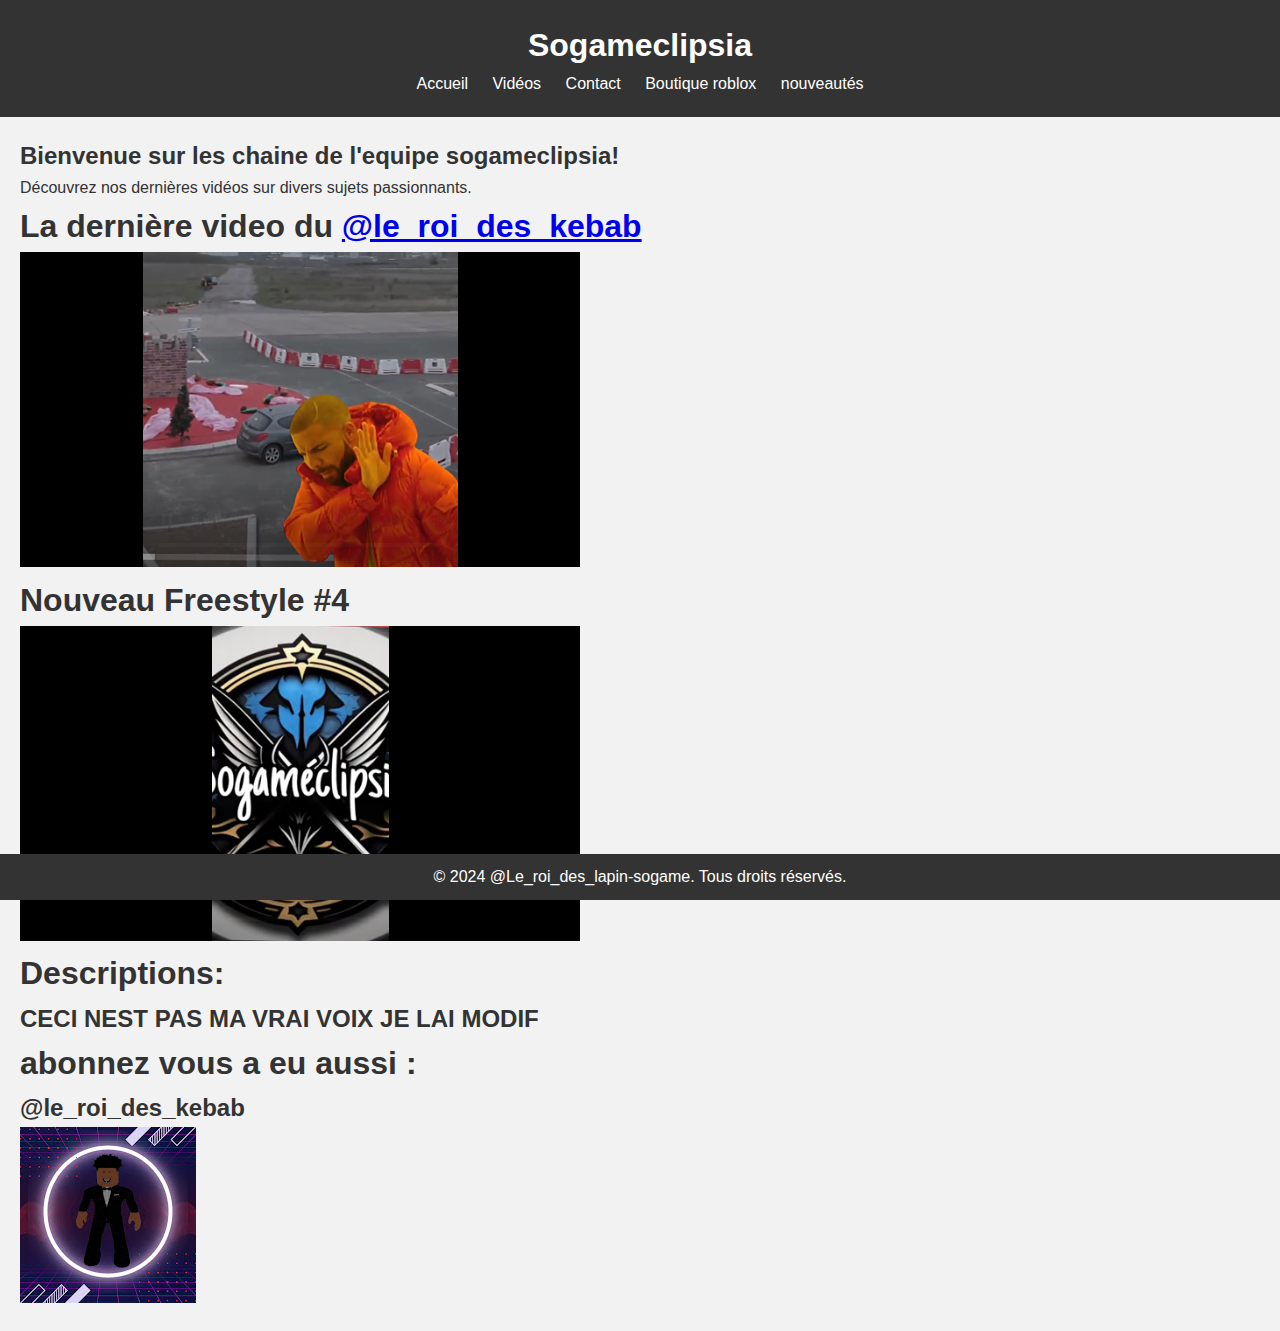
<file: index.html>
<!DOCTYPE html>
<html lang="fr">
<head>
    <meta charset="UTF-8">
    <meta name="viewport" content="width=device-width, initial-scale=1.0">
    <title>Menu - Sogamecplisia</title>
    <link rel="stylesheet" href="styles.css">
</head>
<body>
    <header>
        <h1>Sogameclipsia</h1>
        <nav>
            <ul>
                <li><a href="index.html">Accueil</a></li>
                <li><a href="video.html">Vidéos</a></li>
                <li><a href="contact.html">Contact</a></li>
                <li><a href="robloxboutique.html">Boutique roblox</a></li>
                <li><a href="nouveauté.html">nouveautés</a></li>
            </ul>
        </nav>
    </header>
    <section id="main-content">
        <!-- Contenu principal à remplir avec vos vidéos, descriptions, etc. -->
        <h2>Bienvenue sur les chaine de l'equipe sogameclipsia!</h2>
        <p>Découvrez nos dernières vidéos sur divers sujets passionnants.</p>
       
        <p><h1>La dernière video du <a href="#le_roi_des_kebab">@le_roi_des_kebab</a></h1></p>
        <p><iframe width="560" height="315" src="NewShort.mp4" frameborder="0" allow="autoplay; encrypted-media" allowfullscreen></iframe></p>
        <p><h1>Nouveau Freestyle #4 </h1></p>
        <p><iframe width="560" height="315" src="Freestyle.mp4" frameborder="0" allow="autoplay; encrypted-media" allowfullscreen></iframe></p>
        <p><h1>
            <p><h1>Descriptions: <p><h2>CECI NEST PAS MA VRAI VOIX JE LAI MODIF</h2></p>
            </h1></p>
        <h1>abonnez vous a eu aussi : </h1>
        <h2>
            <p>
                <h2 id="le_roi_des_kebab">@le_roi_des_kebab</h2>
            </p>
            <a href="https://www.youtube.com/@Le_roi_des_kebab">
                    <img src="channels4_profile (1).jpg" alt="">
                </a>
        </h2>
    </section>
    <footer>
        <p>&copy; 2024 @Le_roi_des_lapin-sogame. Tous droits réservés.</p>
    </footer>
    <script src="script.js"></script>
</body>
</html>
</file>
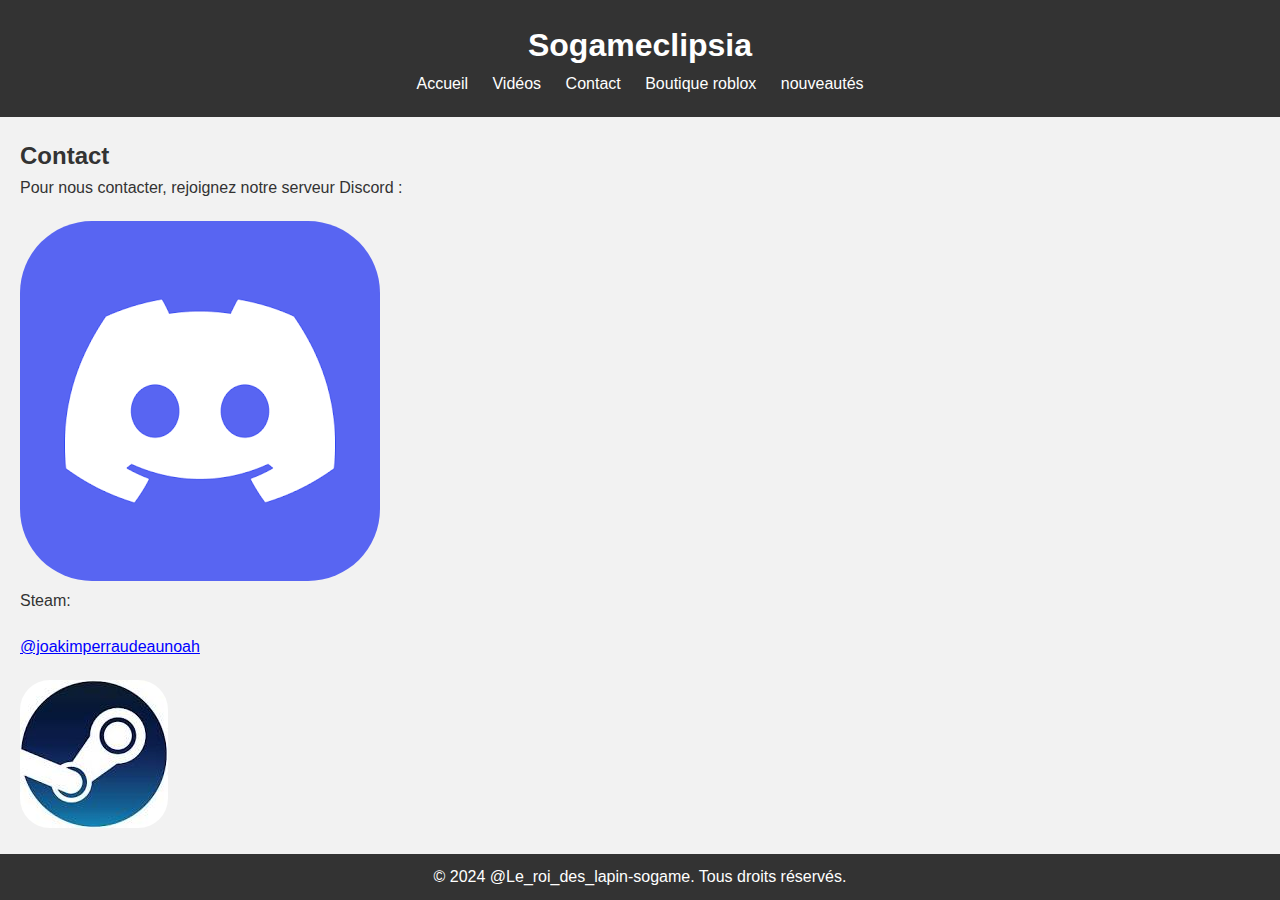
<file: contact.html>
<!DOCTYPE html>
<html lang="fr">
<head>
    <meta charset="UTF-8">
    <meta name="viewport" content="width=device-width, initial-scale=1.0">
    <title>Contact - Sogameclipsia</title>
    <link rel="stylesheet" href="contacte.css">
</head>
<body>
    <header>
        <h1>Sogameclipsia</h1>
        <nav>
            <ul>
                <li><a href="index.html">Accueil</a></li>
                <li><a href="video.html">Vidéos</a></li>
                <li><a href="contact.html">Contact</a></li>
                <li><a href="robloxboutique.html">Boutique roblox</a></li>
                <li><a href="nouveauté.html">nouveautés</a></li>
            </ul>
        </nav>
    </header>
    <section id="main-content">
        <h2>Contact</h2>
        <p>Pour nous contacter, rejoignez notre serveur Discord :</p>
        <a href="https://discord.gg/b5sgCtVa"><img src="discord-4OXyS2.png" alt="Discord"></a>
        
            <p>Steam: <div class="comptesteam">@joakimperraudeaunoah</div></p>
        <p><a href="#"><img src="steam.jpg" alt="Discord"></a></p>
    </section>
    <footer>
        <p>&copy; 2024 @Le_roi_des_lapin-sogame. Tous droits réservés.</p>
    </footer>
    <audio id="pop.mp3" src="pop.mp3"></audio>
    <script src="script.js"></script>
</body>
</html>
</file>
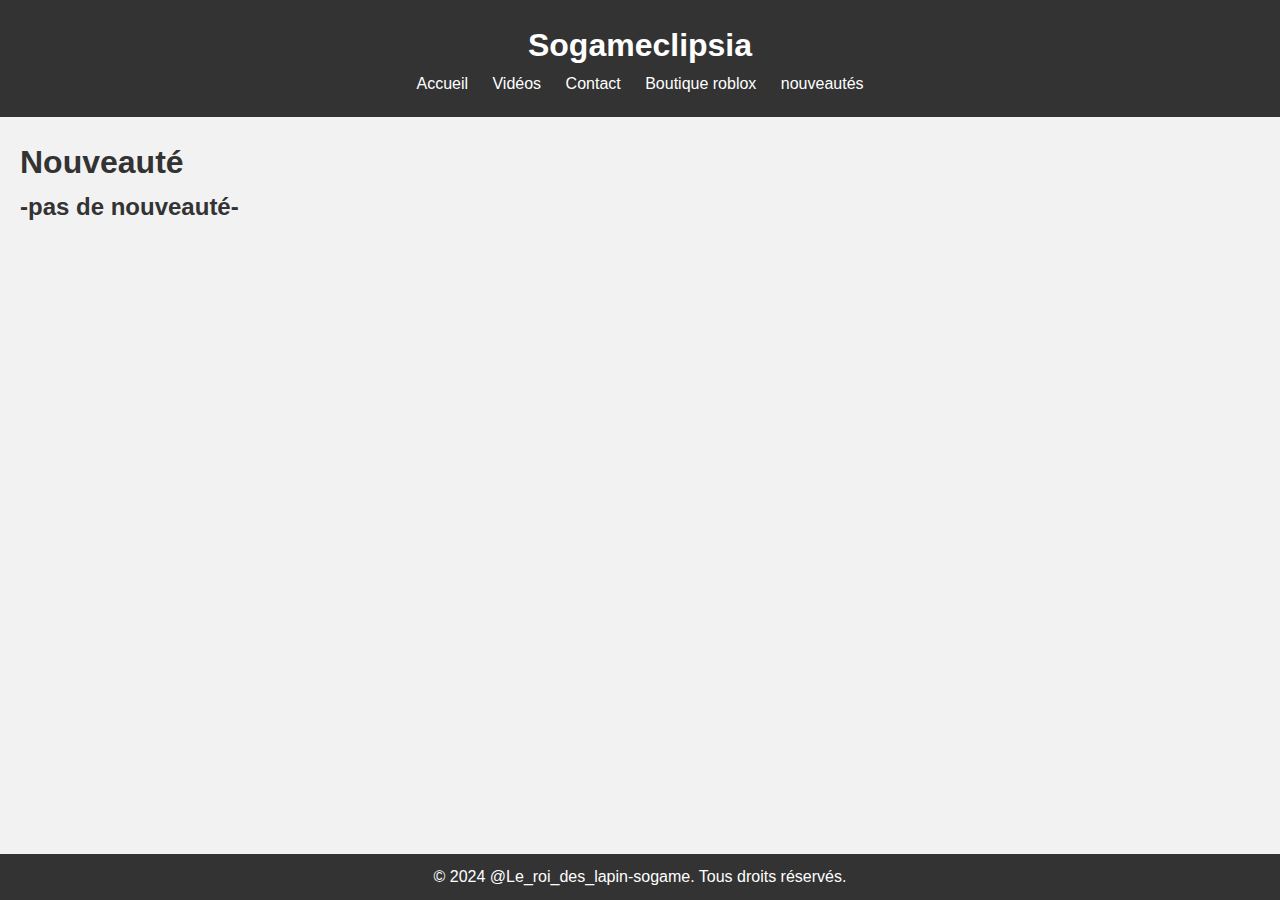
<file: nouveauté.html>
<!DOCTYPE html>
<html lang="fr">
<head>
    <meta charset="UTF-8">
    <meta name="viewport" content="width=device-width, initial-scale=1.0">
    <title>Nouveauté - Sogameclipsia</title>
    <link rel="stylesheet" href="styles.css">
</head>
<body>
    <header>
        <h1>Sogameclipsia</h1>
        <nav>
            <ul>
                <li><a href="index.html">Accueil</a></li>
                <li><a href="video.html">Vidéos</a></li>
                <li><a href="contact.html">Contact</a></li>
                <li><a href="robloxboutique.html">Boutique roblox</a></li>
                <li><a href="nouveauté.html">nouveautés</a></li>
            </ul>
        </nav>
    </header>
    <section id="main-content">
        <h1>
            Nouveauté
        </h1>

        <h2>-pas de nouveauté-</h2>
    </section>
    <footer>
        <p>&copy; 2024 @Le_roi_des_lapin-sogame. Tous droits réservés.</p>
    </footer>
    <script src="script.js"></script>
</body>
</html>
</file>
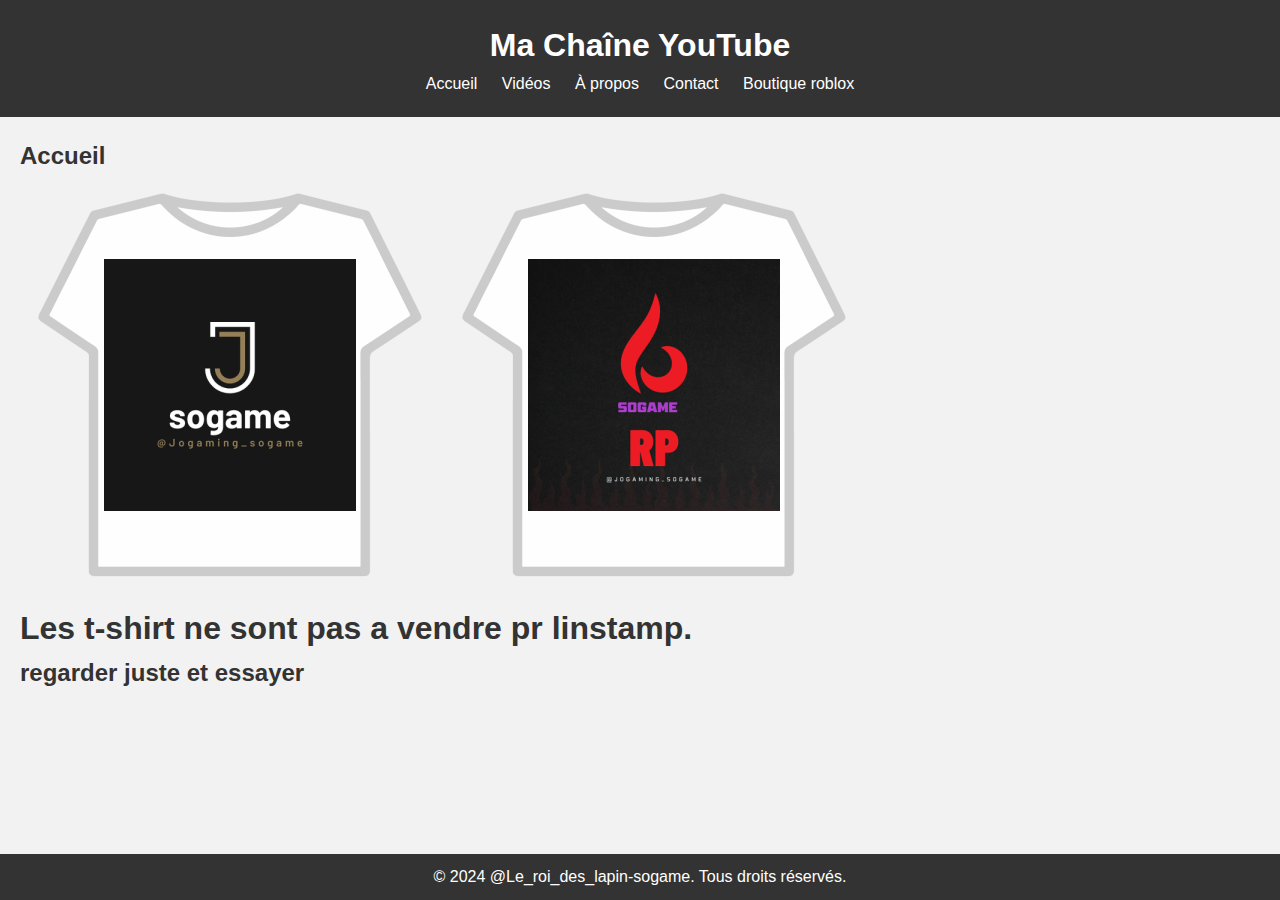
<file: robloxboutique.html>
<!DOCTYPE html>
<html lang="fr">
<head>
    <meta charset="UTF-8">
    <meta name="viewport" content="width=device-width, initial-scale=1.0">
    <title>Ma Chaîne YouTube</title>
    <link rel="stylesheet" href="styles.css">
</head>
<body>
    <header>
        <h1>Ma Chaîne YouTube</h1>
        <nav>
            <ul>
                <li><a href="index.html">Accueil</a></li>
                <li><a href="videos.html">Vidéos</a></li>
                <li><a href="about.html">À propos</a></li>
                <li><a href="contact.html">Contact</a></li>
                <li><a href="robloxboutique.html">Boutique roblox</a></li>
            </ul>
        </nav>
    </header>
    <section id="main-content">
        <h2>Accueil</h2>
        <div class="image-container">
            <a href="https://www.roblox.com/catalog/16340204318/black-sogame"><img src="t-shirt-noir.png" alt="sogame t-shirt noir"></a>
            <a href="https://www.roblox.com/catalog/16344151761/rp-sogame"><img src="rp-tshirt.png" alt="t-shirt-rp-noir"></a>
            <h1>Les t-shirt ne sont pas a vendre pr linstamp.</h1>
            <h2>regarder juste et essayer</h2>
        </div>
    </section>
    <footer>
        <p>&copy; 2024 @Le_roi_des_lapin-sogame. Tous droits réservés.</p>
    </footer>
</body>
</html>
</file>
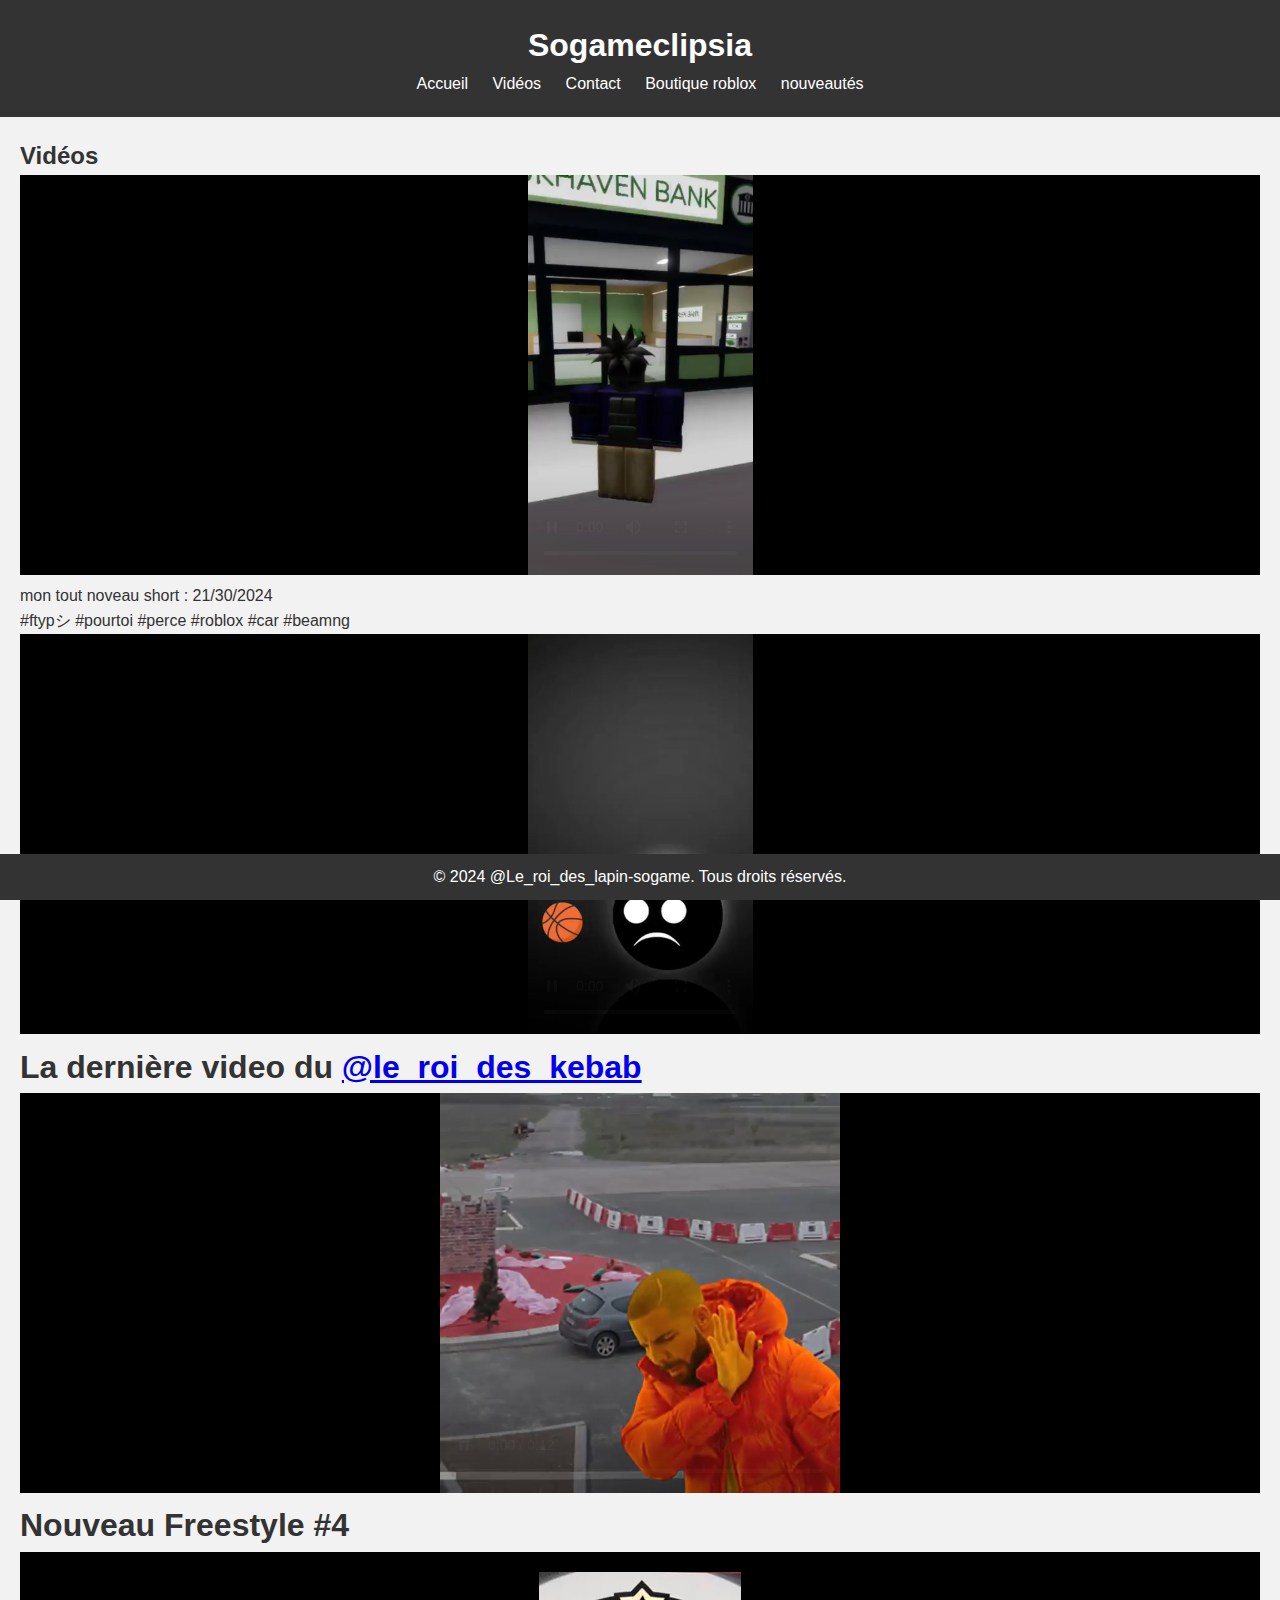
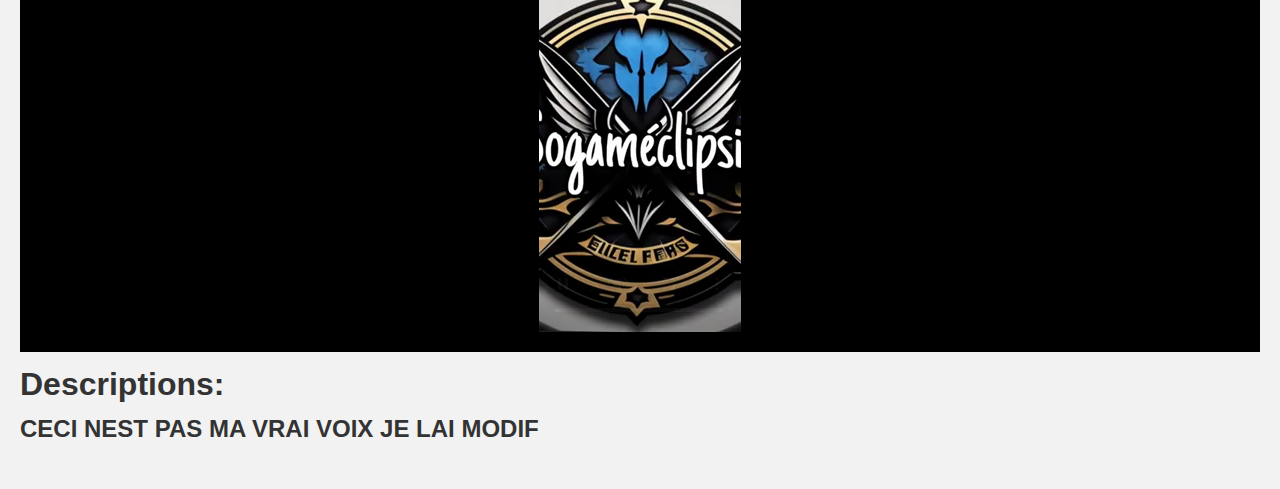
<file: video.html>
<!DOCTYPE html>
<html lang="fr">
<head>
    <meta charset="UTF-8">
    <meta name="viewport" content="width=device-width, initial-scale=1.0">
    <title>Vidéos - Sogameclipsia</title>
    <link rel="stylesheet" href="video.css">
</head>
<body>
    <header>
        <h1>Sogameclipsia</h1>
        <nav>
            <ul>
                <li><a href="index.html">Accueil</a></li>
                <li><a href="video.html">Vidéos</a></li>
                <li><a href="contact.html">Contact</a></li>
                <li><a href="robloxboutique.html">Boutique roblox</a></li>
                <li><a href="nouveauté.html">nouveautés</a></li>
            </ul>
        </nav>
    </header>
    <section id="main-content">
        <h2>Vidéos</h2>
        <div class="video">
            <iframe width="560" height="315" src="newshorts.mp4" frameborder="0" allow="autoplay; encrypted-media" allowfullscreen></iframe>
            <p>mon tout noveau short : 21/30/2024</p>
                <p>#ftypシ #pourtoi #perce #roblox #car #beamng</p>
                <p><iframe width="560" height="315" src="lrdk1.mp4" frameborder="0" allow="autoplay; encrypted-media" allowfullscreen></iframe></p>
                <h1>La dernière video du <a href="#le_roi_des_kebab">@le_roi_des_kebab</a></h1></p>
        <p><iframe width="560" height="315" src="NewShort.mp4" frameborder="0" allow="autoplay; encrypted-media" allowfullscreen></iframe></p>
        <p><h1>Nouveau Freestyle #4 </h1></p>
        <p><iframe width="560" height="315" src="Freestyle.mp4" frameborder="0" allow="autoplay; encrypted-media" allowfullscreen></iframe></p>
        <p><h1>
            <p><h1>Descriptions: <p><h2>CECI NEST PAS MA VRAI VOIX JE LAI MODIF</h2></p>
            </h1></p>
        </div>
        <!-- Ajoutez plus de vidéos avec des balises div similaires -->
    </section>
    <footer>
        <p>&copy; 2024 @Le_roi_des_lapin-sogame. Tous droits réservés.</p>
    </footer>
</body>
</html>
</file>
<file: styles.css>
/* Reset CSS */
* {
    margin: 0;
    padding: 0;
    box-sizing: border-box;
}

body {
    font-family: Arial, sans-serif;
    background-color: #f2f2f2;
    color: #333;
    line-height: 1.6;
}

header {
    background-color: #333;
    color: #fff;
    padding: 20px 0;
    text-align: center;
}

header h1 {
    font-size: 2em;
}

nav ul {
    list-style: none;
}

nav ul li {
    display: inline;
    margin: 0 10px;
}

nav ul li a {
    color: #fff;
    text-decoration: none;
}

nav ul li a:hover {
    text-decoration: underline;
}

#main-content {
    padding: 20px;
}

footer {
    background-color: #333;
    color: #fff;
    text-align: center;
    padding: 10px 0;
    position: fixed;
    bottom: 0;
    width: 100%;
}
</file>
<file: contacte.css>
/* Reset CSS */
* {
    margin: 0;
    padding: 0;
    box-sizing: border-box;
}

body {
    font-family: Arial, sans-serif;
    background-color: #f2f2f2;
    color: #333;
    line-height: 1.6;
}

header {
    background-color: #333;
    color: #fff;
    padding: 20px 0;
    text-align: center;
}

header h1 {
    font-size: 2em;
}

nav ul {
    list-style: none;
}

nav ul li {
    display: inline;
    margin: 0 10px;
}

nav ul li a {
    color: #fff;
    text-decoration: none;
}

nav ul li a:hover {
    text-decoration: underline;
}

#main-content {
    padding: 20px;
}

#main-content p {
    margin-bottom: 20px;
}

footer {
    background-color: #333;
    color: #fff;
    text-align: center;
    padding: 10px 0;
    position: fixed;
    bottom: 0;
    width: 100%;
}

img{
    border-radius: 20%;
    transition: transform 0.3s ease-in-out;
}

img:hover {
    transform: scale(1.1);
}

.comptesteam{
    color: blue;
    text-decoration: underline;
}
</file>
<file: video.css>
/* Reset CSS */
* {
    margin: 0;
    padding: 0;
    box-sizing: border-box;
}

body {
    font-family: Arial, sans-serif;
    background-color: #f2f2f2;
    color: #333;
    line-height: 1.6;
}

header {
    background-color: #333;
    color: #fff;
    padding: 20px 0;
    text-align: center;
}

header h1 {
    font-size: 2em;
}

nav ul {
    list-style: none;
}

nav ul li {
    display: inline;
    margin: 0 10px;
}

nav ul li a {
    color: #fff;
    text-decoration: none;
}

nav ul li a:hover {
    text-decoration: underline;
}

#main-content {
    padding: 20px;
}

.video {
    margin-bottom: 20px;
}

.video iframe {
    width: 100%;
    height: 400px; /* Ajustez la hauteur selon vos besoins */
    border: 0;
}

footer {
    background-color: #333;
    color: #fff;
    text-align: center;
    padding: 10px 0;
    position: fixed;
    bottom: 0;
    width: 100%;
}

li :hover{
    color: red;
    transform: scale(0.5);
}

li{
    transition: transform 0.3s ease-in-out;
}

img{
    border-radius: 80%;
}
</file>
